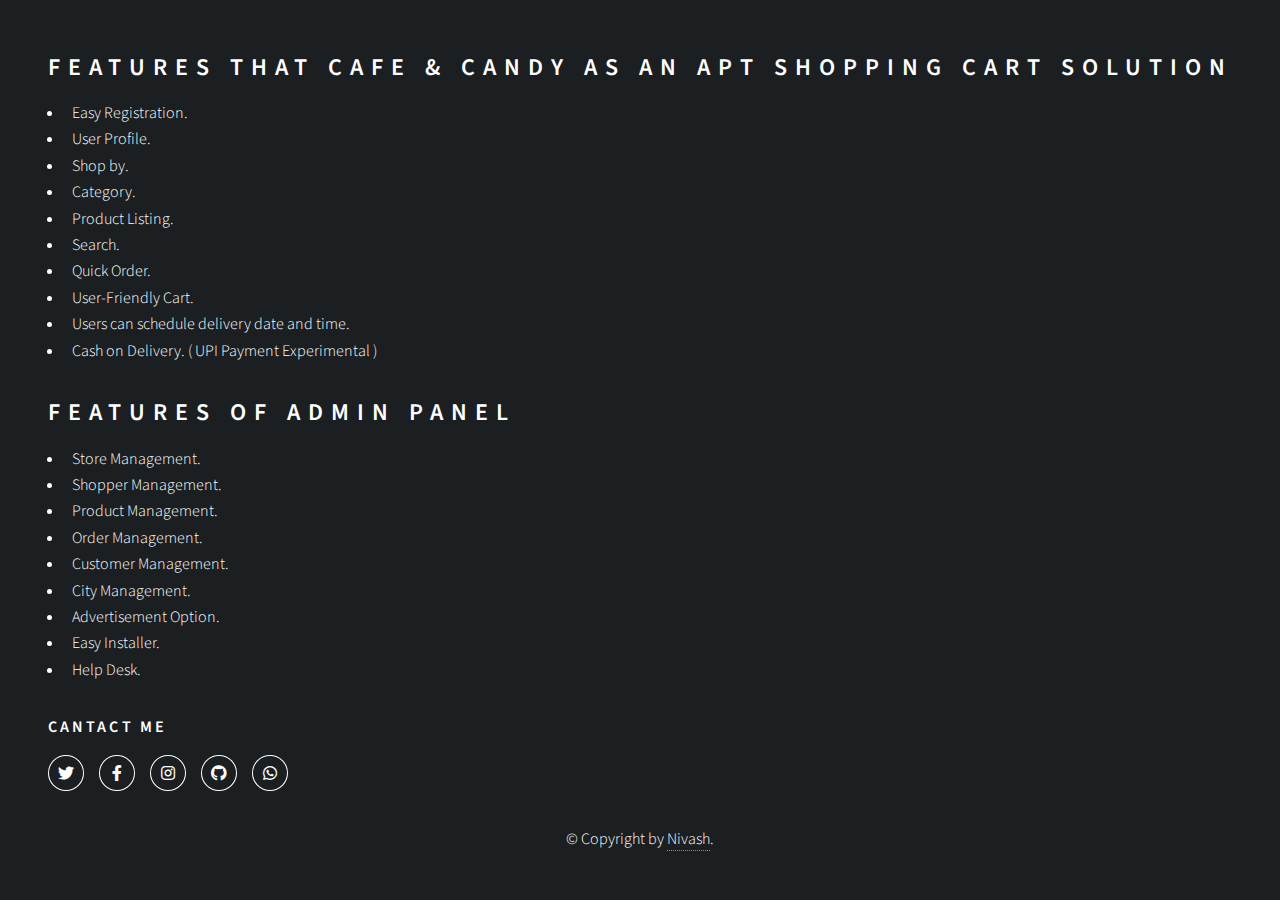
<file: cafe-and-candy.html>
<html>
	<head>
		<title>Cafe☕ & Candy🍬</title>
		<meta charset="utf-8" />
		<meta name="viewport" content="width=device-width, initial-scale=1, user-scalable=no" />
		<meta name="description" content="Detailed Information of Cafe & Candy Project 😀">
		<meta name="author" content="Nivash😜">
		<link rel="stylesheet" href="assets/css/main.css" />
		<noscript><link rel="stylesheet" href="assets/css/noscript.css" /></noscript>
	</head>
	<body class="is-preload">
		
		<!-- Page Wrapper -->
			<div id="page-wrapper">

				<!-- Wrapper -->
					<div id="wrapper">

		<section class="panel color2-alt">
								<div class="intro color2">
									
									<div class="span-1-5">

										<h2>Features that Cafe & Candy as an Apt shopping cart solution</h2>
										<ul>
											<li>Easy Registration.</li>
											<li>User Profile.</li>
											<li>Shop by.</li>
											<li>Category.</li>
											<li>Product Listing.</li>
											<li>Search.</li>
											<li>Quick Order.</li>
											<li>User-Friendly Cart.</li>
											<li>Users can schedule delivery date and time.</li>
											<li>Cash on Delivery. ( UPI Payment Experimental )</li>
										</ul>

									</div>
									
									<div class="span-1-5">

										<h2>Features of Admin Panel</h2>
										<ul>
											<li>Store Management.</li>
											<li>Shopper Management.</li>
											<li>Product Management.</li>
											<li>Order Management.</li>
											<li>Customer Management.</li>
											<li>City Management.</li>
											<li>Advertisement Option.</li>
											<li>Easy Installer.</li>
											<li>Help Desk.</li>
										</ul>

									</div>
									
									<div class="span-1-25">

										<h3>Cantact Me</h3>
										<ul class="icons">
											<li><a href="https://twitter.com/MrXilla" class="icon brands fa-twitter"><span class="label">Twitter</span></a></li>
											<li><a href="https://facebook.com/nivash.n2" class="icon brands fa-facebook-f"><span class="label">Facebook</span></a></li>
											<li><a href="https://instagram.com/_ni.va.sh_" class="icon brands fa-instagram"><span class="label">Instagram</span></a></li>
											<li><a href="https://github.com/xi11a" class="icon brands fa-github"><span class="label">GitHub</span></a></li>
											<li><a href="https://api.whatsapp.com/send?phone=918098449947&text=Hi!%20Nivash" class="icon brands fa-whatsapp"><span class="label">Medium</span></a></li>
										</ul>

									</div>
								</div>
							</section>
							
							
							
							<!-- Copyright -->
							<div class="copyright">&copy; Copyright by <a href="https://nivash.me">Nivash</a>.</div>

					</div>
					</div>
		</div>
	<!-- Scripts -->
			<script src="assets/js/jquery.min.js"></script>
			<script src="assets/js/browser.min.js"></script>
			<script src="assets/js/breakpoints.min.js"></script>
			<script src="assets/js/main.js"></script>

	</body>
</html>
</file>
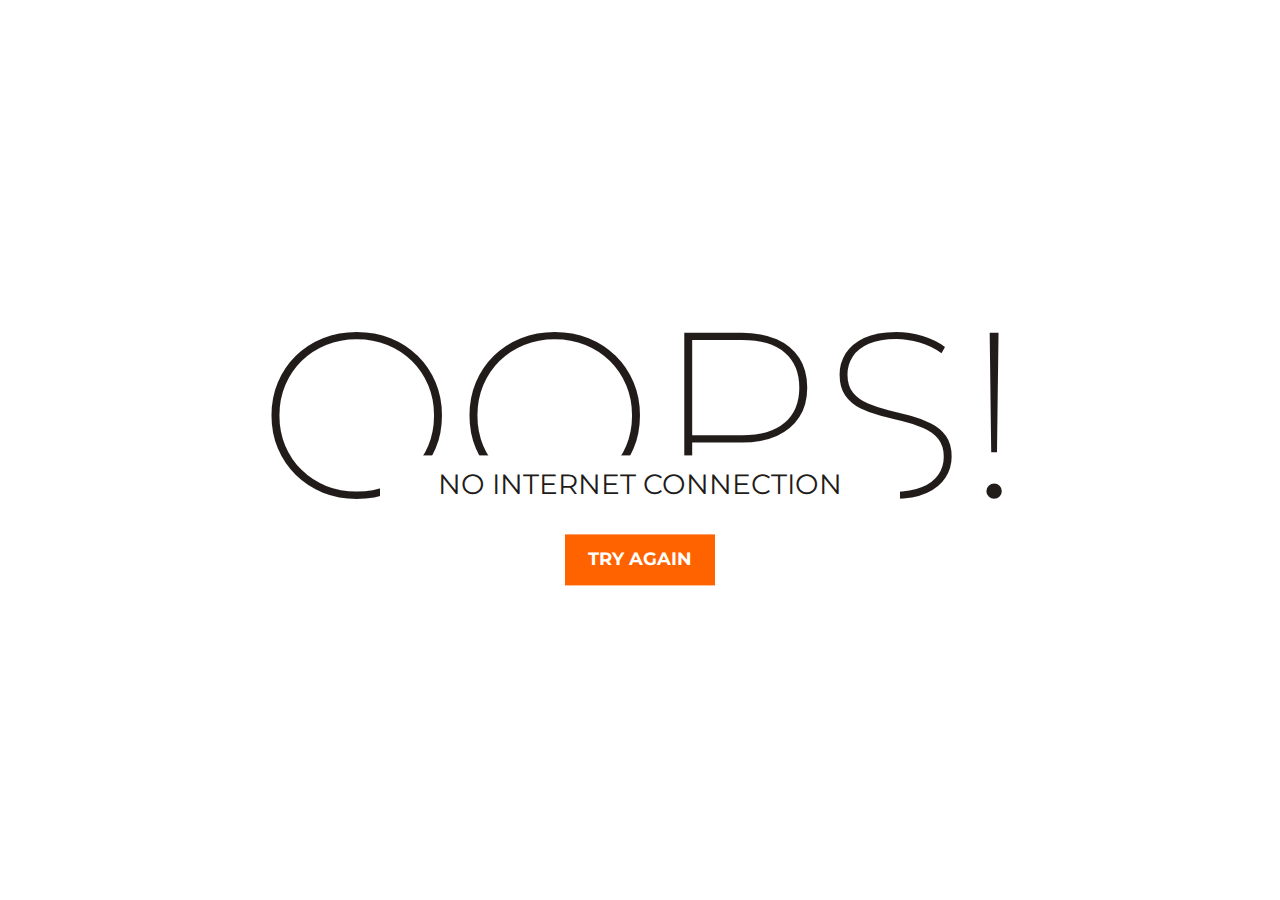
<file: offline.html>
<!DOCTYPE html><html lang="en"><head><meta charset="utf-8"><title>Offline - Nivash😒</title><meta http-equiv="X-UA-Compatible" content="IE=edge"><meta name="viewport" content="width=device-width, initial-scale=1"><meta name="msapplication-TileColor" content="#da532c"><meta name="theme-color" content="#ffffff"><link href="https://fonts.googleapis.com/css?family=Montserrat:200,400,700" rel="stylesheet"><style>*{-webkit-box-sizing:border-box;box-sizing:border-box}body{padding:0;margin:0}#notfound{position:relative;height:100vh}#notfound .notfound{position:absolute;left:50%;top:50%;-webkit-transform:translate(-50%,-50%);-ms-transform:translate(-50%,-50%);transform:translate(-50%,-50%)}.notfound{max-width:520px;width:100%;line-height:1.4;text-align:center}.notfound .notfound-404{position:relative;height:200px;margin:0px auto 20px;z-index:-1}.notfound .notfound-404 h1{font-family:'Montserrat',sans-serif;font-size:236px;font-weight:200;margin:0px;color:#211b19;text-transform:uppercase;position:absolute;left:50%;top:50%;-webkit-transform:translate(-50%, -50%);-ms-transform:translate(-50%, -50%);transform:translate(-50%, -50%)}.notfound .notfound-404 h2{font-family:'Montserrat',sans-serif;font-size:28px;font-weight:400;text-transform:uppercase;color:#211b19;background:#fff;padding:10px 5px;margin:auto;display:inline-block;position:absolute;bottom:0px;left:0;right:0}.notfound a{font-family:'Montserrat',sans-serif;display:inline-block;font-weight:700;text-decoration:none;color:#fff;text-transform:uppercase;padding:13px 23px;background:#ff6300;font-size:18px;-webkit-transition:0.2s all;transition:0.2s all}.notfound a:hover{color:#ff6300;background:#211b19}@media only screen and (max-width: 767px){.notfound .notfound-404 h1{font-size:148px}}@media only screen and (max-width: 480px){.notfound .notfound-404{height:148px;margin:0px auto 10px}.notfound .notfound-404 h1{font-size:86px}.notfound .notfound-404 h2{font-size:16px}.notfound a{padding:7px 15px;font-size:14px}}</style></head><body><div id="notfound"><div class="notfound"><div class="notfound-404"><h1>Oops!</h1><h2>No Internet Connection</h2></div> <a onclick="myFunction()">Try Again</a></div></div> <script>function myFunction(){location.reload();}</script> </body></html>
</file>
<file: assets/css/noscript.css>
/*
	Dimension by HTML5 UP
	html5up.net | @ajlkn
	Free for personal and commercial use under the CCA 3.0 license (html5up.net/license)
*/

/* BG */

	body.is-preload #bg:before {
		background-color: transparent;
	}

/* Header */

	body.is-preload #header {
		-moz-filter: none;
		-webkit-filter: none;
		-ms-filter: none;
		filter: none;
	}

		body.is-preload #header > * {
			opacity: 1;
		}

		body.is-preload #header .content .inner {
			max-height: none;
			padding: 3rem 2rem;
			opacity: 1;
		}

/* Main */

	#main article {
		opacity: 1;
		margin: 4rem 0 0 0;
	}
</file>
<file: assets/css/main.css>
@import url(fontawesome-all.min.css);
@import url("https://fonts.googleapis.com/css?family=Source+Sans+Pro:300italic,600italic,300,600");

/*
	Dimension by HTML5 UP
	html5up.net | @ajlkn
	Free for personal and commercial use under the CCA 3.0 license (html5up.net/license)
*/

html, body, div, span, applet, object,
iframe, h1, h2, h3, h4, h5, h6, p, blockquote,
pre, a, abbr, acronym, address, big, cite,
code, del, dfn, em, img, ins, kbd, q, s, samp,
small, strike, strong, sub, sup, tt, var, b,
u, i, center, dl, dt, dd, ol, ul, li, fieldset,
form, label, legend, table, caption, tbody,
tfoot, thead, tr, th, td, article, aside,
canvas, details, embed, figure, figcaption,
footer, header, hgroup, menu, nav, output, ruby,
section, summary, time, mark, audio, video {
	margin: 0;
	padding: 0;
	border: 0;
	font-size: 100%;
	font: inherit;
	vertical-align: baseline;}

article, aside, details, figcaption, figure,
footer, header, hgroup, menu, nav, section {
	display: block;}

body {
	line-height: 1;
}

ol, ul {
	list-style: none;
}

blockquote, q {
	quotes: none;
}

	blockquote:before, blockquote:after, q:before, q:after {
		content: '';
		content: none;
	}

table {
	border-collapse: collapse;
	border-spacing: 0;
}

body {
	-webkit-text-size-adjust: none;
}

mark {
	background-color: transparent;
	color: inherit;
}

input::-moz-focus-inner {
	border: 0;
	padding: 0;
}

input, select, textarea {
	-moz-appearance: none;
	-webkit-appearance: none;
	-ms-appearance: none;
	appearance: none;
}

/* Basic */

	@-ms-viewport {
		width: device-width;
	}

	@media screen and (max-width: 480px) {

		html, body {
			min-width: 320px;
		}

	}

	html {
		box-sizing: border-box;
	}

	*, *:before, *:after {
		box-sizing: inherit;
	}

	body {
		background: #1b1f22;
	}

		body.is-preload *, body.is-preload *:before, body.is-preload *:after {
			-moz-animation: none !important;
			-webkit-animation: none !important;
			-ms-animation: none !important;
			animation: none !important;
			-moz-transition: none !important;
			-webkit-transition: none !important;
			-ms-transition: none !important;
			transition: none !important;
		}

/* Type */

	html {
		font-size: 16pt;
	}

		@media screen and (max-width: 1680px) {

			html {
				font-size: 12pt;
			}

		}

		@media screen and (max-width: 736px) {

			html {
				font-size: 11pt;
			}

		}

		@media screen and (max-width: 360px) {

			html {
				font-size: 10pt;
			}

		}

	body, input, select, textarea {
		color: #ffffff;
		font-family: "Source Sans Pro", sans-serif;
		font-weight: 300;
		font-size: 1rem;
		line-height: 1.65;
	}

	a {
		-moz-transition: color 0.2s ease-in-out, background-color 0.2s ease-in-out, border-bottom-color 0.2s ease-in-out;
		-webkit-transition: color 0.2s ease-in-out, background-color 0.2s ease-in-out, border-bottom-color 0.2s ease-in-out;
		-ms-transition: color 0.2s ease-in-out, background-color 0.2s ease-in-out, border-bottom-color 0.2s ease-in-out;
		transition: color 0.2s ease-in-out, background-color 0.2s ease-in-out, border-bottom-color 0.2s ease-in-out;
		border-bottom: dotted 1px rgba(255, 255, 255, 0.5);
		text-decoration: none;
		color: inherit;
	}

		a:hover {
			border-bottom-color: transparent;
		}

	strong, b {
		color: #ffffff;
		font-weight: 600;
	}

	em, i {
		font-style: italic;
	}

	p {
		margin: 0 0 2rem 0;
	}

	h1, h2, h3, h4, h5, h6 {
		color: #ffffff;
		font-weight: 600;
		line-height: 1.5;
		margin: 0 0 1rem 0;
		text-transform: uppercase;
		letter-spacing: 0.2rem;
	}

		h1 a, h2 a, h3 a, h4 a, h5 a, h6 a {
			color: inherit;
			text-decoration: none;
		}

		h1.major, h2.major, h3.major, h4.major, h5.major, h6.major {
			border-bottom: solid 1px #ffffff;
			width: -moz-max-content;
			width: -webkit-max-content;
			width: -ms-max-content;
			width: max-content;
			padding-bottom: 0.5rem;
			margin: 0 0 2rem 0;
		}

	h1 {
		font-size: 2.25rem;
		line-height: 1.3;
		letter-spacing: 0.5rem;
	}

	h2 {
		font-size: 1.5rem;
		line-height: 1.4;
		letter-spacing: 0.5rem;
	}

	h3 {
		font-size: 1rem;
	}

	h4 {
		font-size: 0.8rem;
	}

	h5 {
		font-size: 0.7rem;
	}

	h6 {
		font-size: 0.6rem;
	}

	@media screen and (max-width: 736px) {

		h1 {
			font-size: 1.75rem;
			line-height: 1.4;
		}

		h2 {
			font-size: 1.25em;
			line-height: 1.5;
		}

	}

	sub {
		font-size: 0.8rem;
		position: relative;
		top: 0.5rem;
	}

	sup {
		font-size: 0.8rem;
		position: relative;
		top: -0.5rem;
	}

	blockquote {
		border-left: solid 4px #ffffff;
		font-style: italic;
		margin: 0 0 2rem 0;
		padding: 0.5rem 0 0.5rem 2rem;
	}

	code {
		background: rgba(255, 255, 255, 0.075);
		border-radius: 4px;
		font-family: "Courier New", monospace;
		font-size: 0.9rem;
		margin: 0 0.25rem;
		padding: 0.25rem 0.65rem;
	}

	pre {
		-webkit-overflow-scrolling: touch;
		font-family: "Courier New", monospace;
		font-size: 0.9rem;
		margin: 0 0 2rem 0;
	}

		pre code {
			display: block;
			line-height: 1.75;
			padding: 1rem 1.5rem;
			overflow-x: auto;
		}

	hr {
		border: 0;
		border-bottom: solid 1px #ffffff;
		margin: 2.75rem 0;
	}

	.align-left {
		text-align: left;
	}

	.align-center {
		text-align: center;
	}

	.align-right {
		text-align: right;
	}

/* Form */

	form {
		margin: 0 0 2rem 0;
	}

		form > :last-child {
			margin-bottom: 0;
		}

		form > .fields {
			display: -moz-flex;
			display: -webkit-flex;
			display: -ms-flex;
			display: flex;
			-moz-flex-wrap: wrap;
			-webkit-flex-wrap: wrap;
			-ms-flex-wrap: wrap;
			flex-wrap: wrap;
			width: calc(100% + 3rem);
			margin: -1.5rem 0 2rem -1.5rem;
		}

			form > .fields > .field {
				-moz-flex-grow: 0;
				-webkit-flex-grow: 0;
				-ms-flex-grow: 0;
				flex-grow: 0;
				-moz-flex-shrink: 0;
				-webkit-flex-shrink: 0;
				-ms-flex-shrink: 0;
				flex-shrink: 0;
				padding: 1.5rem 0 0 1.5rem;
				width: calc(100% - 1.5rem);
			}

				form > .fields > .field.half {
					width: calc(50% - 0.75rem);
				}

				form > .fields > .field.third {
					width: calc(100%/3 - 0.5rem);
				}

				form > .fields > .field.quarter {
					width: calc(25% - 0.375rem);
				}

		@media screen and (max-width: 480px) {

			form > .fields {
				width: calc(100% + 3rem);
				margin: -1.5rem 0 2rem -1.5rem;
			}

				form > .fields > .field {
					padding: 1.5rem 0 0 1.5rem;
					width: calc(100% - 1.5rem);
				}

					form > .fields > .field.half {
						width: calc(100% - 1.5rem);
					}

					form > .fields > .field.third {
						width: calc(100% - 1.5rem);
					}

					form > .fields > .field.quarter {
						width: calc(100% - 1.5rem);
					}

		}

	label {
		color: #ffffff;
		display: block;
		font-size: 0.8rem;
		font-weight: 300;
		letter-spacing: 0.2rem;
		line-height: 1.5;
		margin: 0 0 1rem 0;
		text-transform: uppercase;
	}

	input[type="text"],
	input[type="password"],
	input[type="email"],
	input[type="tel"],
	select,
	textarea {
		-moz-appearance: none;
		-webkit-appearance: none;
		-ms-appearance: none;
		appearance: none;
		-moz-transition: border-color 0.2s ease-in-out, box-shadow 0.2s ease-in-out, background-color 0.2s ease-in-out;
		-webkit-transition: border-color 0.2s ease-in-out, box-shadow 0.2s ease-in-out, background-color 0.2s ease-in-out;
		-ms-transition: border-color 0.2s ease-in-out, box-shadow 0.2s ease-in-out, background-color 0.2s ease-in-out;
		transition: border-color 0.2s ease-in-out, box-shadow 0.2s ease-in-out, background-color 0.2s ease-in-out;
		background-color: transparent;
		border-radius: 4px;
		border: solid 1px #ffffff;
		color: inherit;
		display: block;
		outline: 0;
		padding: 0 1rem;
		text-decoration: none;
		width: 100%;
	}

		input[type="text"]:invalid,
		input[type="password"]:invalid,
		input[type="email"]:invalid,
		input[type="tel"]:invalid,
		select:invalid,
		textarea:invalid {
			box-shadow: none;
		}

		input[type="text"]:focus,
		input[type="password"]:focus,
		input[type="email"]:focus,
		input[type="tel"]:focus,
		select:focus,
		textarea:focus {
			background: rgba(255, 255, 255, 0.075);
			border-color: #ffffff;
			box-shadow: 0 0 0 1px #ffffff;
		}

	select {
		background-image: url("data:image/svg+xml;charset=utf8,%3Csvg xmlns='http://www.w3.org/2000/svg' width='40' height='40' preserveAspectRatio='none' viewBox='0 0 40 40'%3E%3Cpath d='M9.4,12.3l10.4,10.4l10.4-10.4c0.2-0.2,0.5-0.4,0.9-0.4c0.3,0,0.6,0.1,0.9,0.4l3.3,3.3c0.2,0.2,0.4,0.5,0.4,0.9 c0,0.4-0.1,0.6-0.4,0.9L20.7,31.9c-0.2,0.2-0.5,0.4-0.9,0.4c-0.3,0-0.6-0.1-0.9-0.4L4.3,17.3c-0.2-0.2-0.4-0.5-0.4-0.9 c0-0.4,0.1-0.6,0.4-0.9l3.3-3.3c0.2-0.2,0.5-0.4,0.9-0.4S9.1,12.1,9.4,12.3z' fill='%23ffffff' /%3E%3C/svg%3E");
		background-size: 1.25rem;
		background-repeat: no-repeat;
		background-position: calc(100% - 1rem) center;
		height: 2.75rem;
		padding-right: 2.75rem;
		text-overflow: ellipsis;
	}

		select option {
			color: #ffffff;
			background: #1b1f22;
		}

		select:focus::-ms-value {
			background-color: transparent;
		}

		select::-ms-expand {
			display: none;
		}

	input[type="text"],
	input[type="password"],
	input[type="email"],
	select {
		height: 2.75rem;
	}

	textarea {
		padding: 0.75rem 1rem;
	}

	input[type="checkbox"],
	input[type="radio"] {
		-moz-appearance: none;
		-webkit-appearance: none;
		-ms-appearance: none;
		appearance: none;
		display: block;
		float: left;
		margin-right: -2rem;
		opacity: 0;
		width: 1rem;
		z-index: -1;
	}

		input[type="checkbox"] + label,
		input[type="radio"] + label {
			text-decoration: none;
			-moz-user-select: none;
			-webkit-user-select: none;
			-ms-user-select: none;
			user-select: none;
			color: #ffffff;
			cursor: pointer;
			display: inline-block;
			font-size: 0.8rem;
			font-weight: 300;
			margin: 0 0 0.5rem 0;
			padding-left: 2.65rem;
			padding-right: 0.75rem;
			position: relative;
		}

			input[type="checkbox"] + label:before,
			input[type="radio"] + label:before {
				-moz-osx-font-smoothing: grayscale;
				-webkit-font-smoothing: antialiased;
				display: inline-block;
				font-style: normal;
				font-variant: normal;
				text-rendering: auto;
				line-height: 1;
				text-transform: none !important;
				font-family: 'Font Awesome 5 Free';
				font-weight: 900;
			}

			input[type="checkbox"] + label:before,
			input[type="radio"] + label:before {
				-moz-transition: border-color 0.2s ease-in-out, box-shadow 0.2s ease-in-out, background-color 0.2s ease-in-out;
				-webkit-transition: border-color 0.2s ease-in-out, box-shadow 0.2s ease-in-out, background-color 0.2s ease-in-out;
				-ms-transition: border-color 0.2s ease-in-out, box-shadow 0.2s ease-in-out, background-color 0.2s ease-in-out;
				transition: border-color 0.2s ease-in-out, box-shadow 0.2s ease-in-out, background-color 0.2s ease-in-out;
				border-radius: 4px;
				border: solid 1px #ffffff;
				content: '';
				display: inline-block;
				height: 1.65rem;
				left: 0;
				line-height: 1.65rem;
				position: absolute;
				text-align: center;
				top: -0.15rem;
				width: 1.65rem;
			}

		input[type="checkbox"]:checked + label:before,
		input[type="radio"]:checked + label:before {
			background: #ffffff !important;
			border-color: #ffffff !important;
			color: #1b1f22;
			content: '\f00c';
		}

		input[type="checkbox"]:focus + label:before,
		input[type="radio"]:focus + label:before {
			background: rgba(255, 255, 255, 0.075);
			border-color: #ffffff;
			box-shadow: 0 0 0 1px #ffffff;
		}

	input[type="checkbox"] + label:before {
		border-radius: 4px;
	}

	input[type="radio"] + label:before {
		border-radius: 100%;
	}

	::-webkit-input-placeholder {
		color: rgba(255, 255, 255, 0.5) !important;
		opacity: 1.0;
	}

	:-moz-placeholder {
		color: rgba(255, 255, 255, 0.5) !important;
		opacity: 1.0;
	}

	::-moz-placeholder {
		color: rgba(255, 255, 255, 0.5) !important;
		opacity: 1.0;
	}

	:-ms-input-placeholder {
		color: rgba(255, 255, 255, 0.5) !important;
		opacity: 1.0;
	}

	.formerize-placeholder {
		color: rgba(255, 255, 255, 0.5) !important;
		opacity: 1.0;
	}

/* Box */

	.box {
		border-radius: 4px;
		border: solid 1px #ffffff;
		margin-bottom: 2rem;
		padding: 1.5em;
	}

		.box > :last-child,
		.box > :last-child > :last-child,
		.box > :last-child > :last-child > :last-child {
			margin-bottom: 0;
		}

		.box.alt {
			border: 0;
			border-radius: 0;
			padding: 0;
		}

/* Icon */

	.icon {
		text-decoration: none;
		border-bottom: none;
		position: relative;
	}

		.icon:before {
			-moz-osx-font-smoothing: grayscale;
			-webkit-font-smoothing: antialiased;
			display: inline-block;
			font-style: normal;
			font-variant: normal;
			text-rendering: auto;
			line-height: 1;
			text-transform: none !important;
			font-family: 'Font Awesome 5 Free';
			font-weight: 400;
		}

		.icon > .label {
			display: none;
		}

		.icon:before {
			line-height: inherit;
		}

		.icon.solid:before {
			font-weight: 900;
		}

		.icon.brands:before {
			font-family: 'Font Awesome 5 Brands';
		}

/* Image */

	.image {
		border-radius: 4px;
		border: 0;
		display: inline-block;
		position: relative;
	}

		.image:before {
			pointer-events: none;
			background-image: url("../../images/overlay.png");
			background-color: rgba(19, 21, 25, 0.5);
			border-radius: 4px;
			content: '';
			display: block;
			height: 100%;
			left: 0;
			opacity: 0.5;
			position: absolute;
			top: 0;
			width: 100%;
		}

		.image img {
			border-radius: 4px;
			display: block;
		}

		.image.left, .image.right {
			max-width: 40%;
		}

			.image.left img, .image.right img {
				width: 100%;
			}

		.image.left {
			float: left;
			padding: 0 1.5em 1em 0;
			top: 0.25em;
		}

		.image.right {
			float: right;
			padding: 0 0 1em 1.5em;
			top: 0.25em;
		}

		.image.fit {
			display: block;
			margin: 0 0 2rem 0;
			width: 100%;
		}

			.image.fit img {
				width: 100%;
			}

		.image.main {
			display: block;
			margin: 2.5rem 0;
			width: 100%;
		}

			.image.main img {
				width: 100%;
			}

		@media screen and (max-width: 736px) {

			.image.main {
				margin: 2rem 0;
			}

		}

		@media screen and (max-width: 480px) {

			.image.main {
				margin: 1.5rem 0;
			}

		}

/* List */

	ol {
		list-style: decimal;
		margin: 0 0 2rem 0;
		padding-left: 1.25em;
	}

		ol li {
			padding-left: 0.25em;
		}

	ul {
		list-style: disc;
		margin: 0 0 2rem 0;
		padding-left: 1em;
	}

		ul li {
			padding-left: 0.5em;
		}

		ul.alt {
			list-style: none;
			padding-left: 0;
		}

			ul.alt li {
				border-top: solid 1px #ffffff;
				padding: 0.5em 0;
			}

				ul.alt li:first-child {
					border-top: 0;
					padding-top: 0;
				}

	dl {
		margin: 0 0 2rem 0;
	}

		dl dt {
			display: block;
			font-weight: 600;
			margin: 0 0 1rem 0;
		}

		dl dd {
			margin-left: 2rem;
		}

/* Actions */

	ul.actions {
		display: -moz-flex;
		display: -webkit-flex;
		display: -ms-flex;
		display: flex;
		cursor: default;
		list-style: none;
		margin-left: -1rem;
		padding-left: 0;
	}

		ul.actions li {
			padding: 0 0 0 1rem;
			vertical-align: middle;
		}

		ul.actions.special {
			-moz-justify-content: center;
			-webkit-justify-content: center;
			-ms-justify-content: center;
			justify-content: center;
			width: 100%;
			margin-left: 0;
		}

			ul.actions.special li:first-child {
				padding-left: 0;
			}

		ul.actions.stacked {
			-moz-flex-direction: column;
			-webkit-flex-direction: column;
			-ms-flex-direction: column;
			flex-direction: column;
			margin-left: 0;
		}

			ul.actions.stacked li {
				padding: 1.3rem 0 0 0;
			}

				ul.actions.stacked li:first-child {
					padding-top: 0;
				}

		ul.actions.fit {
			width: calc(100% + 1rem);
		}

			ul.actions.fit li {
				-moz-flex-grow: 1;
				-webkit-flex-grow: 1;
				-ms-flex-grow: 1;
				flex-grow: 1;
				-moz-flex-shrink: 1;
				-webkit-flex-shrink: 1;
				-ms-flex-shrink: 1;
				flex-shrink: 1;
				width: 100%;
			}

				ul.actions.fit li > * {
					width: 100%;
				}

			ul.actions.fit.stacked {
				width: 100%;
			}

		@media screen and (max-width: 480px) {

			ul.actions:not(.fixed) {
				-moz-flex-direction: column;
				-webkit-flex-direction: column;
				-ms-flex-direction: column;
				flex-direction: column;
				margin-left: 0;
				width: 100% !important;
			}

				ul.actions:not(.fixed) li {
					-moz-flex-grow: 1;
					-webkit-flex-grow: 1;
					-ms-flex-grow: 1;
					flex-grow: 1;
					-moz-flex-shrink: 1;
					-webkit-flex-shrink: 1;
					-ms-flex-shrink: 1;
					flex-shrink: 1;
					padding: 1rem 0 0 0;
					text-align: center;
					width: 100%;
				}

					ul.actions:not(.fixed) li > * {
						width: 100%;
					}

					ul.actions:not(.fixed) li:first-child {
						padding-top: 0;
					}

					ul.actions:not(.fixed) li input[type="submit"],
					ul.actions:not(.fixed) li input[type="reset"],
					ul.actions:not(.fixed) li input[type="button"],
					ul.actions:not(.fixed) li button,
					ul.actions:not(.fixed) li .button {
						width: 100%;
					}

						ul.actions:not(.fixed) li input[type="submit"].icon:before,
						ul.actions:not(.fixed) li input[type="reset"].icon:before,
						ul.actions:not(.fixed) li input[type="button"].icon:before,
						ul.actions:not(.fixed) li button.icon:before,
						ul.actions:not(.fixed) li .button.icon:before {
							margin-left: -0.5em;
						}

		}

/* Icons */

	ul.icons {
		cursor: default;
		list-style: none;
		padding-left: 0;
	}

		ul.icons li {
			display: inline-block;
			padding: 0 0.75em 0 0;
		}

			ul.icons li:last-child {
				padding-right: 0;
			}

			ul.icons li a {
				border-radius: 100%;
				box-shadow: inset 0 0 0 1px #ffffff;
				display: inline-block;
				height: 2.25rem;
				line-height: 2.25rem;
				text-align: center;
				width: 2.25rem;
			}

				ul.icons li a:hover {
					background-color: rgba(255, 255, 255, 0.075);
				}

				ul.icons li a:active {
					background-color: rgba(255, 255, 255, 0.175);
				}

/* Table */

	.table-wrapper {
		-webkit-overflow-scrolling: touch;
		overflow-x: auto;
	}

	table {
		margin: 0 0 2rem 0;
		width: 100%;
	}

		table tbody tr {
			border: solid 1px #ffffff;
			border-left: 0;
			border-right: 0;
		}

			table tbody tr:nth-child(2n + 1) {
				background-color: rgba(255, 255, 255, 0.075);
			}

		table td {
			padding: 0.75em 0.75em;
		}

		table th {
			color: #ffffff;
			font-size: 0.9em;
			font-weight: 600;
			padding: 0 0.75em 0.75em 0.75em;
			text-align: left;
		}

		table thead {
			border-bottom: solid 2px #ffffff;
		}

		table tfoot {
			border-top: solid 2px #ffffff;
		}

		table.alt {
			border-collapse: separate;
		}

			table.alt tbody tr td {
				border: solid 1px #ffffff;
				border-left-width: 0;
				border-top-width: 0;
			}

				table.alt tbody tr td:first-child {
					border-left-width: 1px;
				}

			table.alt tbody tr:first-child td {
				border-top-width: 1px;
			}

			table.alt thead {
				border-bottom: 0;
			}

			table.alt tfoot {
				border-top: 0;
			}

/* Button */

	input[type="submit"],
	input[type="reset"],
	input[type="button"],
	button,
	.button {
		-moz-appearance: none;
		-webkit-appearance: none;
		-ms-appearance: none;
		appearance: none;
		-moz-transition: background-color 0.2s ease-in-out, color 0.2s ease-in-out;
		-webkit-transition: background-color 0.2s ease-in-out, color 0.2s ease-in-out;
		-ms-transition: background-color 0.2s ease-in-out, color 0.2s ease-in-out;
		transition: background-color 0.2s ease-in-out, color 0.2s ease-in-out;
		background-color: transparent;
		border-radius: 4px;
		border: 0;
		box-shadow: inset 0 0 0 1px #ffffff;
		color: #ffffff !important;
		cursor: pointer;
		display: inline-block;
		font-size: 0.8rem;
		font-weight: 300;
		height: 2.75rem;
		letter-spacing: 0.2rem;
		line-height: 2.75rem;
		outline: 0;
		padding: 0 1.25rem 0 1.35rem;
		text-align: center;
		text-decoration: none;
		text-transform: uppercase;
		white-space: nowrap;
	}

		input[type="submit"]:hover,
		input[type="reset"]:hover,
		input[type="button"]:hover,
		button:hover,
		.button:hover {
			background-color: rgba(255, 255, 255, 0.075);
		}

		input[type="submit"]:active,
		input[type="reset"]:active,
		input[type="button"]:active,
		button:active,
		.button:active {
			background-color: rgba(255, 255, 255, 0.175);
		}

		input[type="submit"].icon:before,
		input[type="reset"].icon:before,
		input[type="button"].icon:before,
		button.icon:before,
		.button.icon:before {
			margin-right: 0.5em;
		}

		input[type="submit"].fit,
		input[type="reset"].fit,
		input[type="button"].fit,
		button.fit,
		.button.fit {
			width: 100%;
		}

		input[type="submit"].small,
		input[type="reset"].small,
		input[type="button"].small,
		button.small,
		.button.small {
			font-size: 0.6rem;
			height: 2.0625rem;
			line-height: 2.0625rem;
		}

		input[type="submit"].primary,
		input[type="reset"].primary,
		input[type="button"].primary,
		button.primary,
		.button.primary {
			background-color: #ffffff;
			color: #1b1f22 !important;
			font-weight: 600;
		}

		input[type="submit"].disabled, input[type="submit"]:disabled,
		input[type="reset"].disabled,
		input[type="reset"]:disabled,
		input[type="button"].disabled,
		input[type="button"]:disabled,
		button.disabled,
		button:disabled,
		.button.disabled,
		.button:disabled {
			pointer-events: none;
			cursor: default;
			opacity: 0.25;
		}

	input[type="submit"],
	input[type="reset"],
	input[type="button"],
	button {
		line-height: calc(2.75rem - 2px);
	}

/* BG */

	#bg {
		-moz-transform: scale(1.0);
		-webkit-transform: scale(1.0);
		-ms-transform: scale(1.0);
		transform: scale(1.0);
		-webkit-backface-visibility: hidden;
		position: fixed;
		top: 0;
		left: 0;
		width: 100%;
		height: 100vh;
		z-index: 1;
	}

		#bg:before, #bg:after {
			content: '';
			display: block;
			position: absolute;
			top: 0;
			left: 0;
			width: 100%;
			height: 100%;
		}

		#bg:before {
			-moz-transition: background-color 2.5s ease-in-out;
			-webkit-transition: background-color 2.5s ease-in-out;
			-ms-transition: background-color 2.5s ease-in-out;
			transition: background-color 2.5s ease-in-out;
			-moz-transition-delay: 0.75s;
			-webkit-transition-delay: 0.75s;
			-ms-transition-delay: 0.75s;
			transition-delay: 0.75s;
			background-image: linear-gradient(to top, rgba(19, 21, 25, 0.5), rgba(19, 21, 25, 0.5)), url("../../images/overlay.png");
			background-size: auto,
 256px 256px;
			background-position: center,
 center;
			background-repeat: no-repeat,
 repeat;
			z-index: 2;
		}

		#bg:after {
			-moz-transform: scale(1.125);
			-webkit-transform: scale(1.125);
			-ms-transform: scale(1.125);
			transform: scale(1.125);
			-moz-transition: -moz-transform 0.325s ease-in-out, -moz-filter 0.325s ease-in-out;
			-webkit-transition: -webkit-transform 0.325s ease-in-out, -webkit-filter 0.325s ease-in-out;
			-ms-transition: -ms-transform 0.325s ease-in-out, -ms-filter 0.325s ease-in-out;
			transition: transform 0.325s ease-in-out, filter 0.325s ease-in-out;
			background-image: url("../../images/bg.gif");
			background-position: center;
			background-size: cover;
			background-repeat: no-repeat;
			z-index: 1;
		}

		body.is-article-visible #bg:after {
			-moz-transform: scale(1.0825);
			-webkit-transform: scale(1.0825);
			-ms-transform: scale(1.0825);
			transform: scale(1.0825);
			-moz-filter: blur(0.2rem);
			-webkit-filter: blur(0.2rem);
			-ms-filter: blur(0.2rem);
			filter: blur(0.2rem);
		}

		body.is-preload #bg:before {
			background-color: #000000;
		}

/* Wrapper */

	#wrapper {
		display: -moz-flex;
		display: -webkit-flex;
		display: -ms-flex;
		display: flex;
		-moz-flex-direction: column;
		-webkit-flex-direction: column;
		-ms-flex-direction: column;
		flex-direction: column;
		-moz-align-items: center;
		-webkit-align-items: center;
		-ms-align-items: center;
		align-items: center;
		-moz-justify-content: space-between;
		-webkit-justify-content: space-between;
		-ms-justify-content: space-between;
		justify-content: space-between;
		position: relative;
		min-height: 100vh;
		width: 100%;
		padding: 4rem 2rem;
		z-index: 3;
	}

		#wrapper:before {
			content: '';
			display: block;
		}

		@media screen and (max-width: 1680px) {

			#wrapper {
				padding: 3rem 2rem;
			}

		}

		@media screen and (max-width: 736px) {

			#wrapper {
				padding: 2rem 1rem;
			}

		}

		@media screen and (max-width: 480px) {

			#wrapper {
				padding: 1rem;
			}

		}

/* Header */

	#header {
		display: -moz-flex;
		display: -webkit-flex;
		display: -ms-flex;
		display: flex;
		-moz-flex-direction: column;
		-webkit-flex-direction: column;
		-ms-flex-direction: column;
		flex-direction: column;
		-moz-align-items: center;
		-webkit-align-items: center;
		-ms-align-items: center;
		align-items: center;
		-moz-transition: -moz-transform 0.325s ease-in-out, -moz-filter 0.325s ease-in-out, opacity 0.325s ease-in-out;
		-webkit-transition: -webkit-transform 0.325s ease-in-out, -webkit-filter 0.325s ease-in-out, opacity 0.325s ease-in-out;
		-ms-transition: -ms-transform 0.325s ease-in-out, -ms-filter 0.325s ease-in-out, opacity 0.325s ease-in-out;
		transition: transform 0.325s ease-in-out, filter 0.325s ease-in-out, opacity 0.325s ease-in-out;
		background-image: -moz-radial-gradient(rgba(0, 0, 0, 0.25) 25%, rgba(0, 0, 0, 0) 55%);
		background-image: -webkit-radial-gradient(rgba(0, 0, 0, 0.25) 25%, rgba(0, 0, 0, 0) 55%);
		background-image: -ms-radial-gradient(rgba(0, 0, 0, 0.25) 25%, rgba(0, 0, 0, 0) 55%);
		background-image: radial-gradient(rgba(0, 0, 0, 0.25) 25%, rgba(0, 0, 0, 0) 55%);
		max-width: 100%;
		text-align: center;
	}

		#header > * {
			-moz-transition: opacity 0.325s ease-in-out;
			-webkit-transition: opacity 0.325s ease-in-out;
			-ms-transition: opacity 0.325s ease-in-out;
			transition: opacity 0.325s ease-in-out;
			position: relative;
			margin-top: 3.5rem;
		}

			#header > *:before {
				content: '';
				display: block;
				position: absolute;
				top: calc(-3.5rem - 1px);
				left: calc(50% - 1px);
				width: 1px;
				height: calc(3.5rem + 1px);
				background: #ffffff;
			}

		#header > :first-child {
			margin-top: 0;
		}

			#header > :first-child:before {
				display: none;
			}

		#header .logo {
			width: 5.5rem;
			height: 5.5rem;
			line-height: 5.5rem;
			border: solid 1px #ffffff;
			border-radius: 100%;
		}

			#header .logo .icon:before {
				font-size: 2rem;
			}

		#header .content {
			border-style: solid;
			border-color: #ffffff;
			border-top-width: 1px;
			border-bottom-width: 1px;
			max-width: 100%;
		}

			#header .content .inner {
				-moz-transition: max-height 0.75s ease, padding 0.75s ease, opacity 0.325s ease-in-out;
				-webkit-transition: max-height 0.75s ease, padding 0.75s ease, opacity 0.325s ease-in-out;
				-ms-transition: max-height 0.75s ease, padding 0.75s ease, opacity 0.325s ease-in-out;
				transition: max-height 0.75s ease, padding 0.75s ease, opacity 0.325s ease-in-out;
				-moz-transition-delay: 0.25s;
				-webkit-transition-delay: 0.25s;
				-ms-transition-delay: 0.25s;
				transition-delay: 0.25s;
				padding: 3rem 2rem;
				max-height: 40rem;
				overflow: hidden;
			}

				#header .content .inner > :last-child {
					margin-bottom: 0;
				}

			#header .content p {
				text-transform: uppercase;
				letter-spacing: 0.2rem;
				font-size: 0.8rem;
				line-height: 2;
			}

		#header nav ul {
			display: -moz-flex;
			display: -webkit-flex;
			display: -ms-flex;
			display: flex;
			margin-bottom: 0;
			list-style: none;
			padding-left: 0;
			border: solid 1px #ffffff;
			border-radius: 4px;
		}

			#header nav ul li {
				padding-left: 0;
				border-left: solid 1px #ffffff;
			}

				#header nav ul li:first-child {
					border-left: 0;
				}

				#header nav ul li a {
					display: block;
					min-width: 7.5rem;
					height: 2.75rem;
					line-height: 2.75rem;
					padding: 0 1.25rem 0 1.45rem;
					text-transform: uppercase;
					letter-spacing: 0.2rem;
					font-size: 0.8rem;
					border-bottom: 0;
				}

					#header nav ul li a:hover {
						background-color: rgba(255, 255, 255, 0.075);
					}

					#header nav ul li a:active {
						background-color: rgba(255, 255, 255, 0.175);
					}

		#header nav.use-middle:after {
			content: '';
			display: block;
			position: absolute;
			top: 0;
			left: calc(50% - 1px);
			width: 1px;
			height: 100%;
			background: #ffffff;
		}

		#header nav.use-middle ul li.is-middle {
			border-left: 0;
		}

		body.is-article-visible #header {
			-moz-transform: scale(0.95);
			-webkit-transform: scale(0.95);
			-ms-transform: scale(0.95);
			transform: scale(0.95);
			-moz-filter: blur(0.1rem);
			-webkit-filter: blur(0.1rem);
			-ms-filter: blur(0.1rem);
			filter: blur(0.1rem);
			opacity: 0;
		}

		body.is-preload #header {
			-moz-filter: blur(0.125rem);
			-webkit-filter: blur(0.125rem);
			-ms-filter: blur(0.125rem);
			filter: blur(0.125rem);
		}

			body.is-preload #header > * {
				opacity: 0;
			}

			body.is-preload #header .content .inner {
				max-height: 0;
				padding-top: 0;
				padding-bottom: 0;
				opacity: 0;
			}

		@media screen and (max-width: 980px) {

			#header .content p br {
				display: none;
			}

		}

		@media screen and (max-width: 736px) {

			#header > * {
				margin-top: 2rem;
			}

				#header > *:before {
					top: calc(-2rem - 1px);
					height: calc(2rem + 1px);
				}

			#header .logo {
				width: 4.75rem;
				height: 4.75rem;
				line-height: 4.75rem;
			}

				#header .logo .icon:before {
					font-size: 1.75rem;
				}

			#header .content .inner {
				padding: 2.5rem 1rem;
			}

			#header .content p {
				line-height: 1.875;
			}

		}

		@media screen and (max-width: 480px) {

			#header {
				padding: 1.5rem 0;
			}

				#header .content .inner {
					padding: 2.5rem 0;
				}

				#header nav ul {
					-moz-flex-direction: column;
					-webkit-flex-direction: column;
					-ms-flex-direction: column;
					flex-direction: column;
					min-width: 10rem;
					max-width: 100%;
				}

					#header nav ul li {
						border-left: 0;
						border-top: solid 1px #ffffff;
					}

						#header nav ul li:first-child {
							border-top: 0;
						}

						#header nav ul li a {
							height: 3rem;
							line-height: 3rem;
							min-width: 0;
							width: 100%;
						}

				#header nav.use-middle:after {
					display: none;
				}

		}

/* Main */

	#main {
		-moz-flex-grow: 1;
		-webkit-flex-grow: 1;
		-ms-flex-grow: 1;
		flex-grow: 1;
		-moz-flex-shrink: 1;
		-webkit-flex-shrink: 1;
		-ms-flex-shrink: 1;
		flex-shrink: 1;
		display: -moz-flex;
		display: -webkit-flex;
		display: -ms-flex;
		display: flex;
		-moz-align-items: center;
		-webkit-align-items: center;
		-ms-align-items: center;
		align-items: center;
		-moz-justify-content: center;
		-webkit-justify-content: center;
		-ms-justify-content: center;
		justify-content: center;
		-moz-flex-direction: column;
		-webkit-flex-direction: column;
		-ms-flex-direction: column;
		flex-direction: column;
		position: relative;
		max-width: 100%;
		z-index: 3;
	}

		#main article {
			-moz-transform: translateY(0.25rem);
			-webkit-transform: translateY(0.25rem);
			-ms-transform: translateY(0.25rem);
			transform: translateY(0.25rem);
			-moz-transition: opacity 0.325s ease-in-out, -moz-transform 0.325s ease-in-out;
			-webkit-transition: opacity 0.325s ease-in-out, -webkit-transform 0.325s ease-in-out;
			-ms-transition: opacity 0.325s ease-in-out, -ms-transform 0.325s ease-in-out;
			transition: opacity 0.325s ease-in-out, transform 0.325s ease-in-out;
			padding: 4.5rem 2.5rem 1.5rem 2.5rem ;
			position: relative;
			width: 40rem;
			max-width: 100%;
			background-color: rgba(27, 31, 34, 0.85);
			border-radius: 4px;
			opacity: 0;
		}

			#main article.active {
				-moz-transform: translateY(0);
				-webkit-transform: translateY(0);
				-ms-transform: translateY(0);
				transform: translateY(0);
				opacity: 1;
			}

			#main article .close {
				display: block;
				position: absolute;
				top: 0;
				right: 0;
				width: 4rem;
				height: 4rem;
				cursor: pointer;
				text-indent: 4rem;
				overflow: hidden;
				white-space: nowrap;
			}

				#main article .close:before {
					-moz-transition: background-color 0.2s ease-in-out;
					-webkit-transition: background-color 0.2s ease-in-out;
					-ms-transition: background-color 0.2s ease-in-out;
					transition: background-color 0.2s ease-in-out;
					content: '';
					display: block;
					position: absolute;
					top: 0.75rem;
					left: 0.75rem;
					width: 2.5rem;
					height: 2.5rem;
					border-radius: 100%;
					background-position: center;
					background-image: url("data:image/svg+xml;charset=utf8,%3Csvg xmlns='http://www.w3.org/2000/svg' xmlns:xlink='http://www.w3.org/1999/xlink' width='20px' height='20px' viewBox='0 0 20 20' zoomAndPan='disable'%3E%3Cstyle%3Eline %7B stroke: %23ffffff%3B stroke-width: 1%3B %7D%3C/style%3E%3Cline x1='2' y1='2' x2='18' y2='18' /%3E%3Cline x1='18' y1='2' x2='2' y2='18' /%3E%3C/svg%3E");
					background-size: 20px 20px;
					background-repeat: no-repeat;
				}

				#main article .close:hover:before {
					background-color: rgba(255, 255, 255, 0.075);
				}

				#main article .close:active:before {
					background-color: rgba(255, 255, 255, 0.175);
				}

		@media screen and (max-width: 736px) {

			#main article {
				padding: 3.5rem 2rem 0.5rem 2rem ;
			}

				#main article .close:before {
					top: 0.875rem;
					left: 0.875rem;
					width: 2.25rem;
					height: 2.25rem;
					background-size: 14px 14px;
				}

		}

		@media screen and (max-width: 480px) {

			#main article {
				padding: 3rem 1.5rem 0.5rem 1.5rem ;
			}

		}
		
.love {
  display: inline-block;
  position: relative;
  top: .1em;
  font-size: 1.4em;
  -webkit-transform: scale(.9);
  -moz-transform: scale(.9);
  transform: scale(.9);
  -webkit-animation: love .5s infinite linear alternate-reverse;
  -moz-animation: love .5s infinite linear alternate-reverse;
  animation: love .5s infinite linear alternate-reverse;
  color: red;
}

@-webkit-keyframes love {
  to {
    -webkit-transform: scale(1.5);
  }
}

@-moz-keyframes love {
  to {
    -moz-transform: scale(1.5);
  }
}

@keyframes love {
  to {
    transform: scale(1.5);
  }
}

/* Footer */

	#footer {
		-moz-transition: -moz-transform 0.325s ease-in-out, -moz-filter 0.325s ease-in-out, opacity 0.325s ease-in-out;
		-webkit-transition: -webkit-transform 0.325s ease-in-out, -webkit-filter 0.325s ease-in-out, opacity 0.325s ease-in-out;
		-ms-transition: -ms-transform 0.325s ease-in-out, -ms-filter 0.325s ease-in-out, opacity 0.325s ease-in-out;
		transition: transform 0.325s ease-in-out, filter 0.325s ease-in-out, opacity 0.325s ease-in-out;
		width: 100%;
		max-width: 100%;
		margin-top: 2rem;
		text-align: center;
	}

		#footer .copyright {
			letter-spacing: 0.2rem;
			font-size: 0.6rem;
			opacity: 0.75;
			margin-bottom: 0;
			text-transform: uppercase;
		}

		body.is-article-visible #footer {
			-moz-transform: scale(0.95);
			-webkit-transform: scale(0.95);
			-ms-transform: scale(0.95);
			transform: scale(0.95);
			-moz-filter: blur(0.1rem);
			-webkit-filter: blur(0.1rem);
			-ms-filter: blur(0.1rem);
			filter: blur(0.1rem);
			opacity: 0;
		}

		body.is-preload #footer {
			opacity: 0;
		}
</file>
